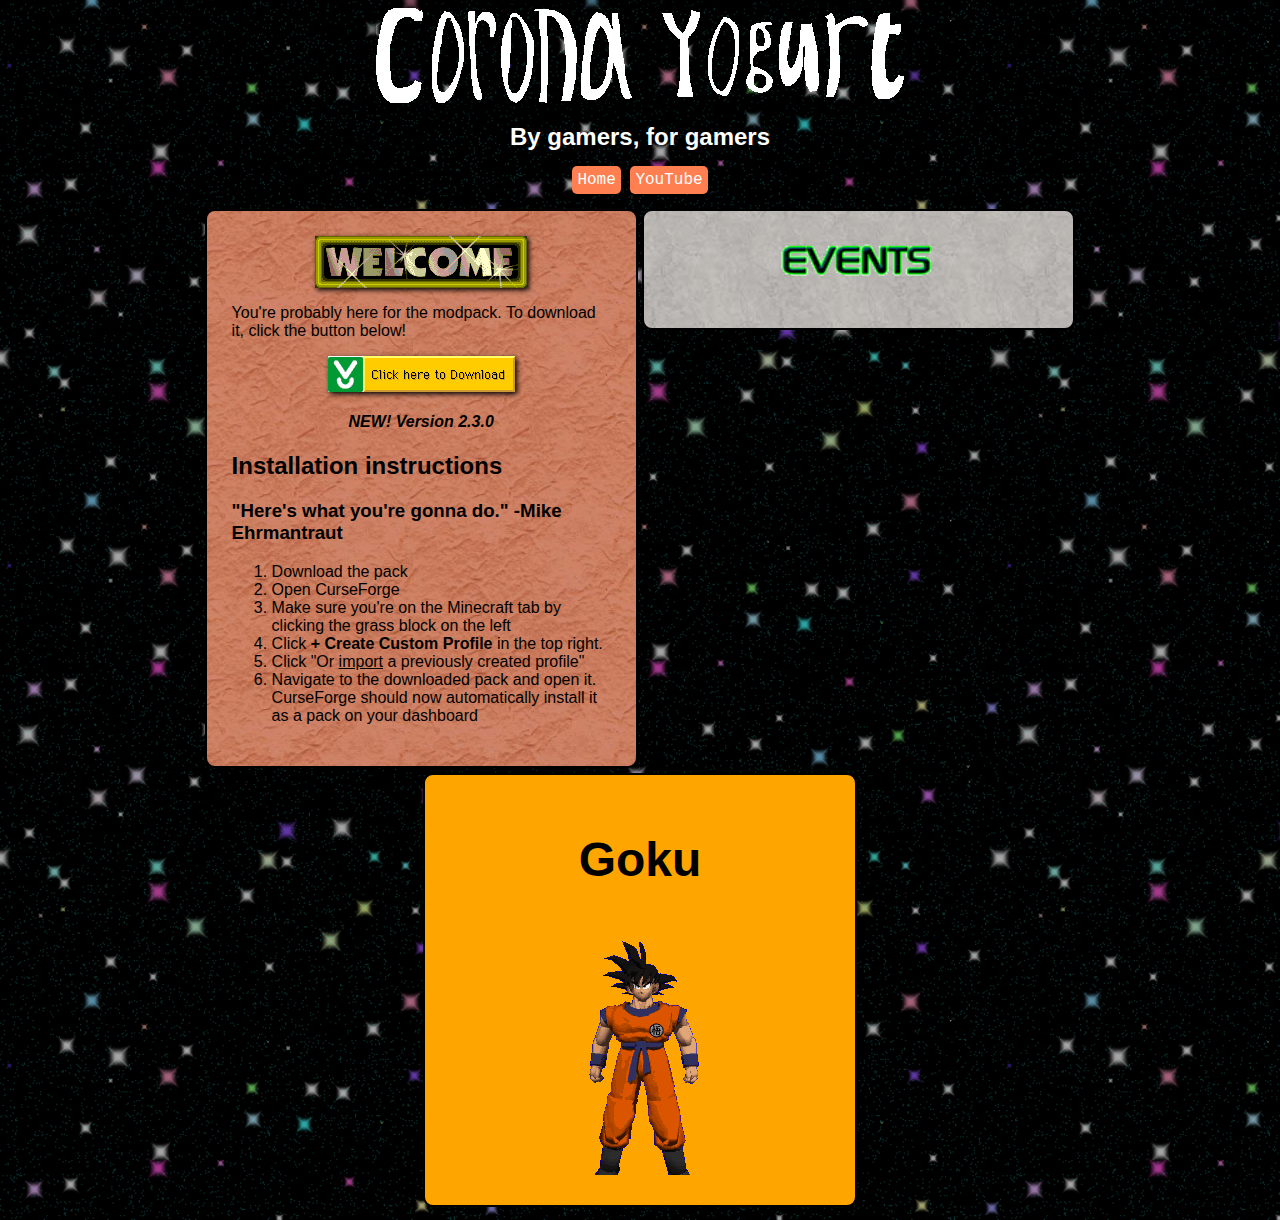
<file: index.html>
<html>
    <head>
        <title>Corona Yogurt</title>
        <link href="favicon.ico" rel="icon">
        <link href="stylesheet.css" rel="stylesheet">
        <script src="script.js" type="text/javascript"></script>
        <script async defer src="https://apis.google.com/js/api.js" onload="gapiLoaded()"></script>
        <script async defer src="https://accounts.google.com/gsi/client" onload="gisLoaded()"></script>
    </head>
    <body>
        <header>
            <img src="images/coronamask.png" alt="Corona Yogurt" title="Corona Yogurt" id="title">
            <h2>By gamers, for gamers</h2>
        </header>
        <nav>
            <a href="index.html" class="links">Home</a>
            <a href="https://www.youtube.com/watch?v=dQw4w9WgXcQ" class="links">YouTube</a>
        </nav>
        <div class="row">
            <section id="about" class="card">
                <img src="images/welcome.gif" alt="Welcome">
                <p>You're probably here for the modpack. To download it, click the button below!</p>
                <a href="https://dmhozg.by.files.1drv.com/[base64]?AVOverride=1"><img src="images/download.gif"></a>
                <h4><em>NEW! Version 2.3.0</em></h4>
                <h2>Installation instructions</h2>
                <h3>"Here's what you're gonna do." -Mike Ehrmantraut</h3>
                <ol>
                    <li>Download the pack</li>
                    <li>Open CurseForge</li>
                    <li>Make sure you're on the Minecraft tab by clicking the grass block on the left</li>
                    <li>Click <strong>+ Create Custom Profile</strong> in the top right.</li>
                    <li>Click "Or <u>import</u> a previously created profile"</li>
                    <li>Navigate to the downloaded pack and open it. CurseForge should now automatically install it as a pack on your dashboard</li>
                </ol>
            </section>
            <section id="events" class="card">
                <img src="images/events2.gif" alt="Events">
                <p id="eventsList"></p>
            </section>
        </div>
        <div class="row">
            <section id="bulletin" class="card">
                <h1>Goku</h1>
                <img src="images/gokuspin2.gif" alt="goku" title="Goku">
            </section>
        <audio autoplay loop>
            <source src="audio/All Star.mp3" type="audio/mpeg">
            <source src="audio/All Star.ogg" type="audio/ogg">
        </audio>
    </body>
</html>
</file>
<file: stylesheet.css>
body {
    background-color: black;
    background-image: url(images/stars.png);
    background-size: 500px;
    font-family: Verdana, sans-serif;
    text-align: center;
}

header {
    color: white;
}

nav {
    margin-bottom: 20px;
    font-family:'Courier New', Courier, monospace
}

.card {
    border-radius: 10px;
    border: 2px solid black;
    width: 30%;
    margin: auto;
    vertical-align: top;
    display: inline-block;
    margin-bottom: 5px;
    text-align: center;
    padding: 25px;
}

.card p, .card ol, .card h2, .card h3 {
    text-align: left;
}

.row {
    vertical-align: top;
}

a {
    color: green;
}

a:hover {
    color: lightgreen;
}

#logo {
    margin-right: 10px;
    border-radius: 5px;
}

#title {
    box-shadow: 0px 0px 20px black;
}

@keyframes color-osc {
    0% { color: purple; }
    100% { color: green; }
}

#about {
    background-color: lightblue;
    background-image: url("images/stucco.jpg");
    background-size: 50% auto;
}

#about img {
    box-shadow: 2px 2px 5px black;
}

#events {
    background-color: tan;
    background-image: url("images/temple1.jpg")
}

#events img {
    width: 212px;
}

#bulletin {
    background-color: orange;
    font-family:'Lucida Sans', 'Lucida Sans Regular', 'Lucida Grande', 'Lucida Sans Unicode', Geneva, Verdana, sans-serif;
    font-size: 1.5em;
}

#bulletin img {
    padding-bottom: 5px;
}

#activity {
    background-color: lightgreen;
}

.links {
    text-decoration: none;
    padding: 5px;
    font: bold;
    border-radius: 5px;
    background-color: coral;
    color: white;
}

.links:hover {
    filter: brightness(150%);
}

.links:active {
    filter: brightness(50%);
}
</file>
